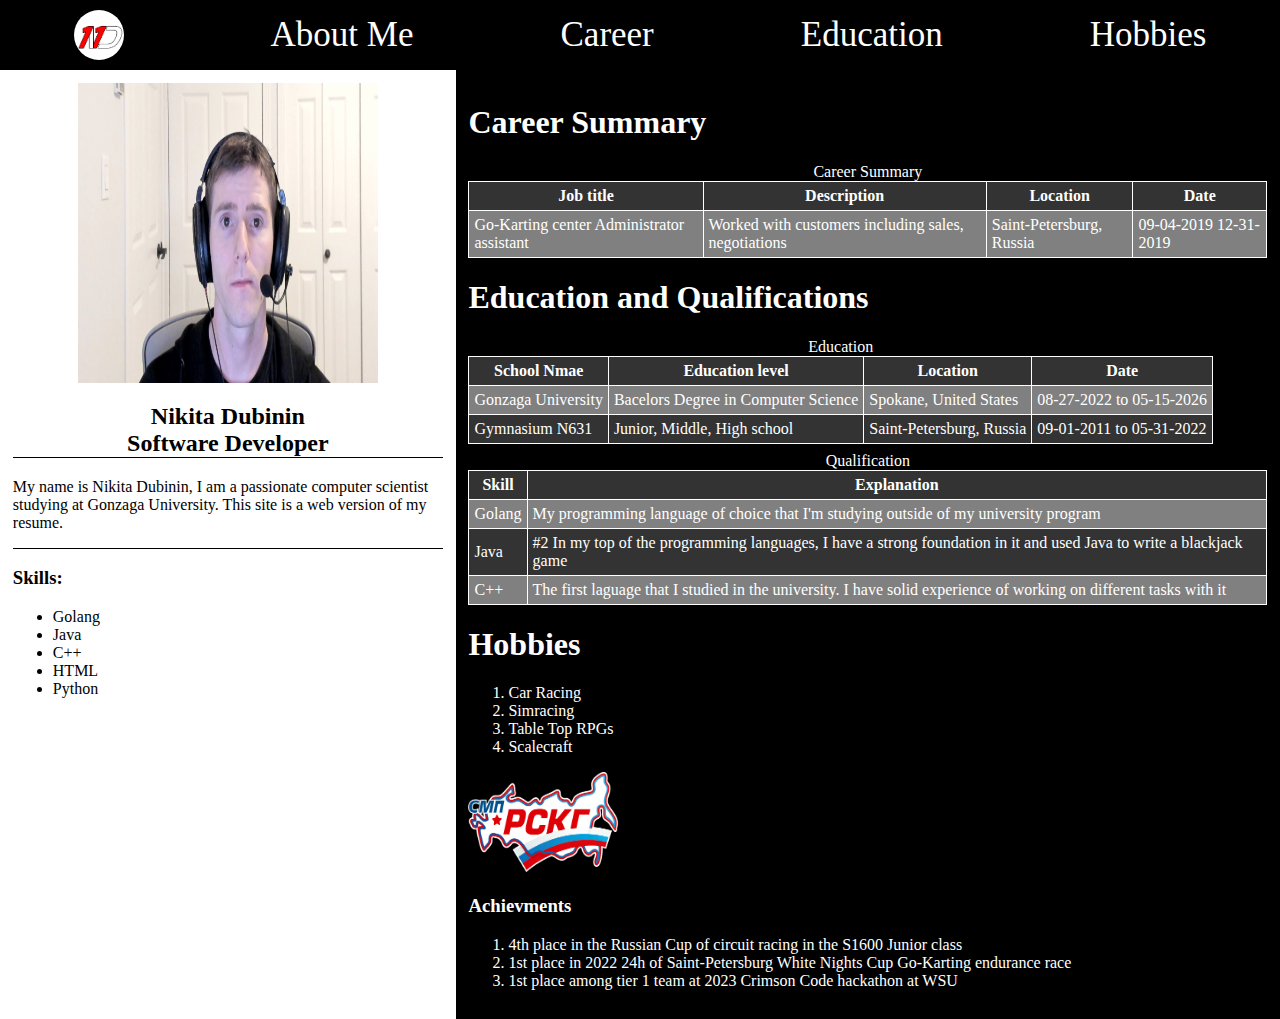
<file: docs/HW3/index.html>
<!-- Nikita Dubinin
 CPSC 332
 Homework 3
 Last modified: 10.02.2024 -->
<!DOCTYPE html>
<html lang="en">
    <head>
        <title>Main Page</title>
        <link rel="stylesheet" href="./style.css">
        <link rel="icon" type="image/x-icon" href="./favicon.png">
    </head>
    <body>
      <!-- for some reason w3 marks navbar as an error for both div and body -->
      <div class="navbar_container"> 
        <navbar>
          <img class="nav_logo" src="./logo.jpeg" alt="logo">
          <a class="nav_button" href="./index.html#about">About Me</a>
          <a class="nav_button" href="./index.html#career">Career</a>
          <a class="nav_button" href="./index.html#education">Education</a>
          <a class="nav_button" href="./index.html#hobbies">Hobbies</a>
        </navbar>
        </div>
      <div class="main_div">
          <div class="div_left">
          <section id="about">
          <div class="picture_div">
          <img class="profile_picture" src="./sad_guy.jpg" alt="profile image">
          </div>
          <h2 class="name_container">Nikita Dubinin <br>Software Developer</h2>
          <p>My name is Nikita Dubinin, I am a passionate computer scientist studying at Gonzaga University. This site is a web version of my resume.</p>
          <div class="skills_container">
          <h3>Skills:</h3>
          <ul>
              <li>Golang</li>
              <li>Java</li>
              <li>C++</li>
              <li>HTML</li>
              <li>Python</li>
          </ul>
          </div>
          </section>
        </div>
        <div class="div_right">
          <section id="career">
          <h1>Career Summary</h1>
          
          <table>
            
              <caption>Career Summary</caption>
              <tr>
                <th>Job title</th>
                <th>Description</th>
                <th>Location</th>
                <th>Date</th>
              </tr>
              <tr>
                <td>Go-Karting center Administrator assistant</td>
                <td>Worked with customers including sales, negotiations</td>
                <td>Saint-Petersburg, Russia </td>
                <td>09-04-2019 12-31-2019</td>
              </tr>
              </table>
            </section>
          <section id="education">
            <h1>Education and Qualifications</h1>
            
            <table>
              <caption>Education</caption>
              <tr>
                <th>School Nmae</th>
                <th>Education level</th>
                <th>Location</th>
                <th>Date</th>
              </tr>
              <tr>
                  <td>Gonzaga University</td>
                  <td>Bacelors Degree in Computer Science</td>
                  <td>Spokane, United States</td>
                  <td>08-27-2022 to 05-15-2026</td>
                </tr>
              <tr>
                <td>Gymnasium N631</td>
                <td>Junior, Middle, High school</td>
                <td>Saint-Petersburg, Russia</td>
                <td>09-01-2011 to 05-31-2022</td>
              </tr>
            </table>

            <table class="qualifications_table">
              <caption>Qualification</caption>
              <tr>
                <th>Skill</th>
                <th>Explanation</th>
              </tr>
              <tr>
                <td>Golang</td>
                <td>My programming language of choice that I'm studying outside of my university program</td>
              </tr>
              <tr>
                  <td>Java</td>
                  <td>#2 In my top of the programming languages, I have a strong foundation in it and used Java to write a blackjack game</td>
                </tr>
                <tr>
                  <td>C++</td>
                  <td>The first laguage that I studied in the university. I have solid experience of working on different tasks with it</td>
                </tr>
            </table>
            </section>
            <section id="hobbies">
              <h1>Hobbies</h1>
              
              <ol>
                <li>Car Racing</li>
                <li>Simracing</li>
                <li>Table Top RPGs</li>
                <li>Scalecraft</li>
              </ol>
                <a href="http://touring.raf-rcrs.ru/pilot/240/?pilot_results=race" target="_blank">
                    <img class="rcrs_logo" src="./rcrs23.png" alt="RCRS Logo">
                </a>
                </section>
    
                <section>
                <h3>Achievments</h3>
              <ol>
                <li>4th place in the Russian Cup of circuit racing in the S1600 Junior class</li>
                <li>1st place in 2022 24h of Saint-Petersburg White Nights Cup Go-Karting endurance race</li>
                <li>1st place among tier 1 team at 2023 Crimson Code hackathon at WSU</li>
              </ol>
              </section>
        </div>
      </div>
    </body>
</html>
</file>
<file: docs/HW3/style.css>
/* 
Nikita Dubinin
 CPSC 332
 Homework 3
 Last modified: 10.02.2024 
 */

body {
    padding: 0;
    margin: 0;
}

.nav_button {
    color: white;
    text-decoration: none;
}

.nav_logo {
    height:50px;
    width: 50px;
    border-radius: 90%;
}

navbar {
    display: flex;
    top: 0;
    left: 0;
    margin: 10;
    align-items: center;
    justify-content: space-around;
    height: 70px;
    width: 100%;
    font-size: 35px;
    /* position: fixed; */
    background-color: black;
    opacity: 10;
    color: white;
}

.profile_picture {
    height: 300px;
    width: 300px;
}

.picture_div {
    display: flex;
    align-items: center;
    justify-content: center;
}

table, th, td {
    border-color: black;
    border: 1px solid;
    border-collapse: collapse;
}

th, td {
    padding: 5px;
}

.qualifications_table {
    margin-top: 1%;
}

.rcrs_logo {
    height: 100px;
    width: 150px;
}

.main_div {
    display: flex;
}

.div_right, .div_left {
    padding: 1%;
}

.div_left {
    width: 35%;
}

.div_right {
    width: 65%;
    color:white;
    background-color: black;
}

.skills_container {
    border-top: 1px solid black;
}

.name_container {
    border-bottom: 1px solid black;
    text-align: center;
}

tr:nth-child(odd) {
    background-color: rgb(51, 51, 51);
}

tr:nth-child(even) {
    background-color: gray;
}
</file>
